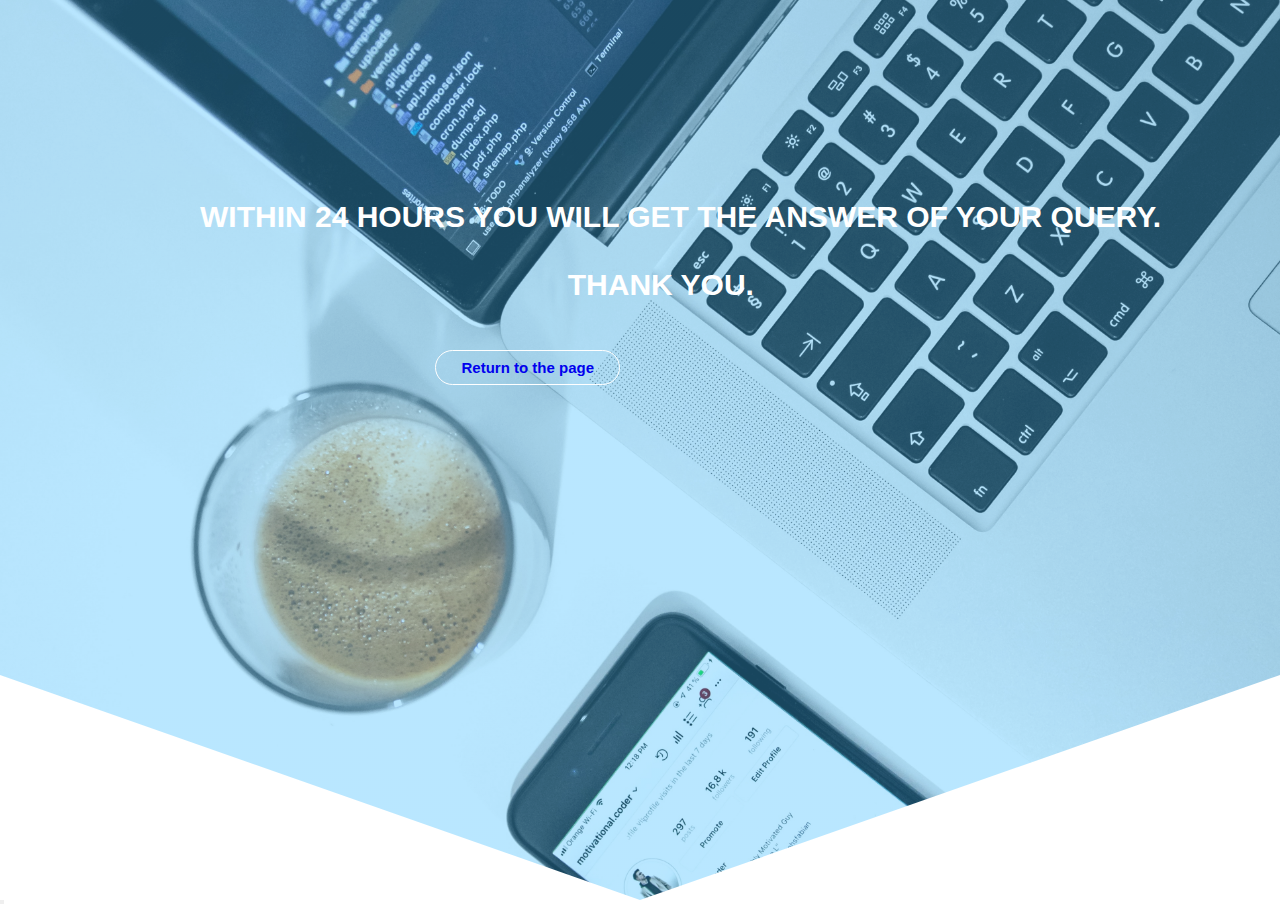
<file: contact page.html>
<html>
    <head>
        <link rel="stylesheet" href="contact css part.css">
        <link rel="stylesheet" href="https://stackpath.bootstrapcdn.com/font-awesome/4.7.0/css/font-awesome.min.css">
            <title>CONTACT US</title>
    <body>
        <div class="contact1">
        <pre>WITHIN 24 HOURS YOU WILL GET THE ANSWER OF YOUR QUERY.
      
     THANK YOU.</pre>
        </div>
        <form>
            <button class="submit1" ><a href="index.html">Return to the page</a></button>
        </form>
    </body>
</html>
</file>
<file: contact css part.css>
*{
    margin: 0;
    padding: 0;
    box-sizing: border-box;
}
a{text-decoration: none;}
a:hover{text-decoration: none;}
li{list-style: none;}

.contact1{
    width: 100%;
    height: 100vh;
    background-image:linear-gradient(rgba(0,168,255,0.3),rgba(0,168,255,0.3)), url(fabian-grohs-PuxTq4DwUHE-unsplash.jpg);
    background-size: 100%;
    background-repeat: no-repeat;
    background-position: center;
    background-attachment: fixed;
    clip-path: polygon(100% 0%, 100% 75%, 50% 100%, 0% 75%, 0 0);
    opacity: .9;
}
pre{
    font-size: 30px;
    font-weight: bold;
    text-align: center;
    padding: 200px;
    color: white;
    font-family: 'Montserrat', sans-serif;
}
.submit1 a{
    border: 1px solid white;
    border-radius: 100px;
    padding: 8px 25px;
    background-color: transparent;
    font-weight: bold;
    font-size: 15px;
    position: absolute;
    top: 350px;
    right: 660px;
    
}
.submit1 a:hover{
    color:black;
    background-color:white;
    text-decoration: none;
    box-shadow: 0 0 20px 0 skyblue;   
}
</file>
